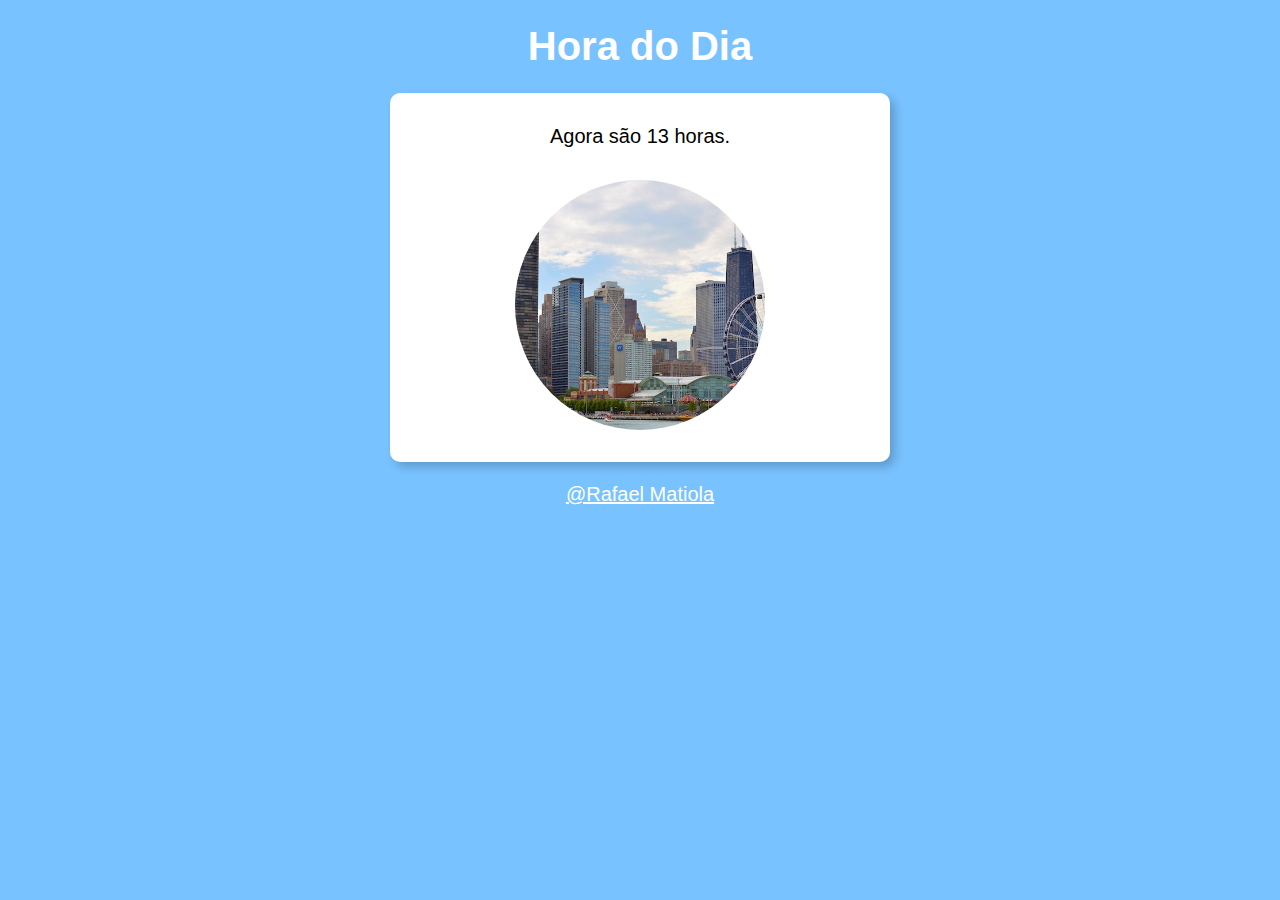
<file: moduloD/exercicios/ex1/index.html>
<!DOCTYPE html>
<html lang="pt-br">
<head>
    <meta charset="UTF-8">
    <meta http-equiv="X-UA-Compatible" content="IE=edge">
    <meta name="viewport" content="width=device-width, initial-scale=1.0">
    <link rel="stylesheet" href="style.css">
    <title>Hora do Dia</title>
</head>
<body onload="load()">
    <header>
        <h1>Hora do Dia</h1>
    </header>
    <section>
        <div id="msgs">
            <p id="msg"></p>
        </div>
        <div id="img">
            <img src="images/morning-img.jpg" alt="" id="image">
        </div>
    </section>
    <footer>
        <p><a href="https://github.com/rafael-ma">@Rafael Matiola</a></p>
    </footer>
    <script src="script.js"></script>
</body>
</html>
</file>
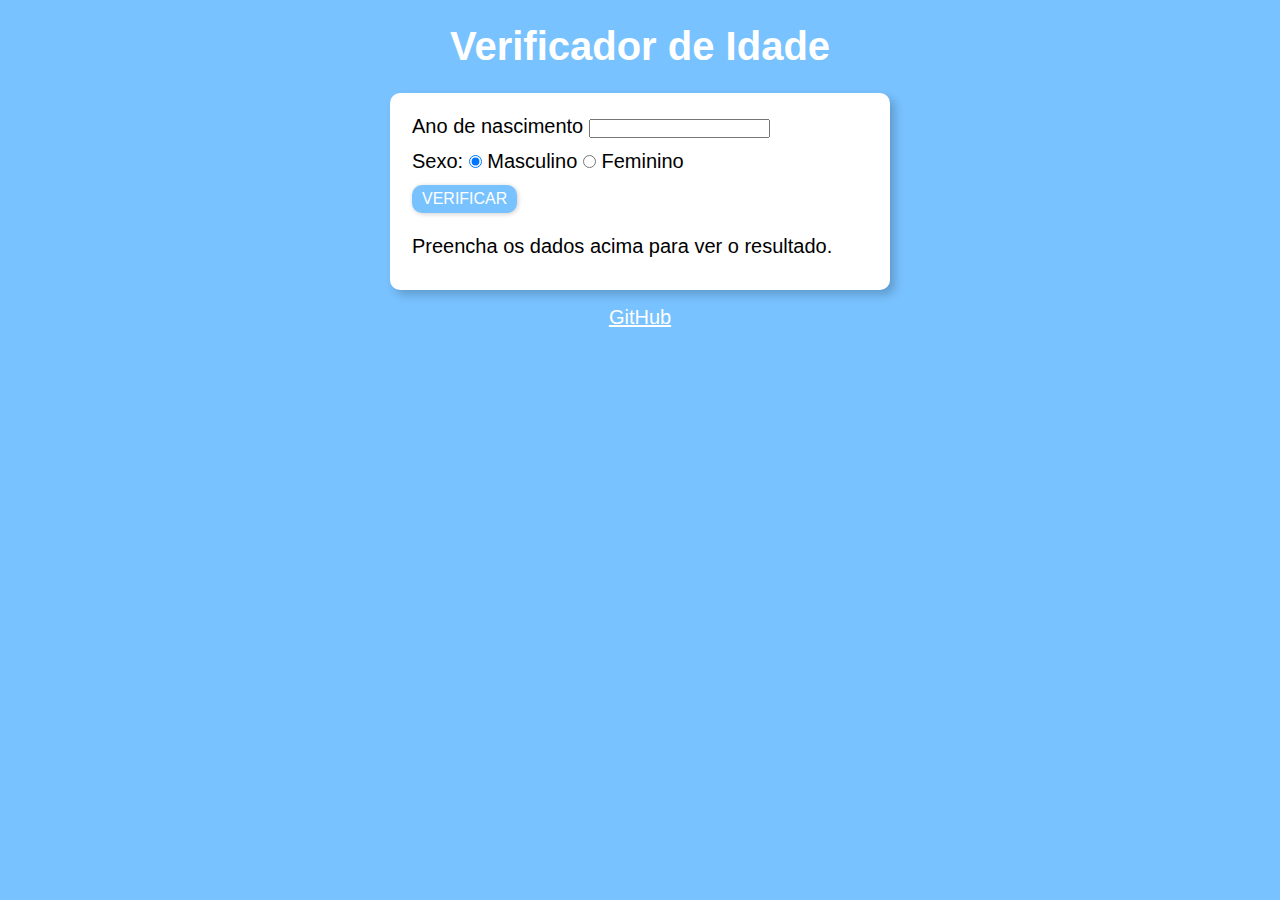
<file: moduloD/exercicios/ex2/index.html>
<!DOCTYPE html>
<html lang="pt-br">
<head>
    <meta charset="UTF-8">
    <meta http-equiv="X-UA-Compatible" content="IE=edge">
    <meta name="viewport" content="width=device-width, initial-scale=1.0">
    <link rel="stylesheet" href="style.css">
    <title>Verificador de Idade</title>
</head>
<body>
    <header>
        <h1>Verificador de Idade</h1>
    </header>
    <section>
        <div>
            <p>
                <label for="year">Ano de nascimento</label>
                <input type="number" name="year" id="year" min="1900">
            </p>
            <p>
                Sexo:
                <input type="radio" name="sex" id="m" checked>
                <label for="m">Masculino</label>

                <input type="radio" name="sex" id="f">
                <label for="f">Feminino</label>
            </p>
            <p>
                <input type="button" value="VERIFICAR" onclick="verificar()">
            </p>
        </div>
        <div id="result">
            <p>Preencha os dados acima para ver o resultado.</p>
        </div>
    </section>
    <footer>
        <p><a href="https://github.com/rafael-ma" target="_blank" rel="external">GitHub</a></p>
    </footer>
    <script src="script.js"></script>
</body>
</html>
</file>
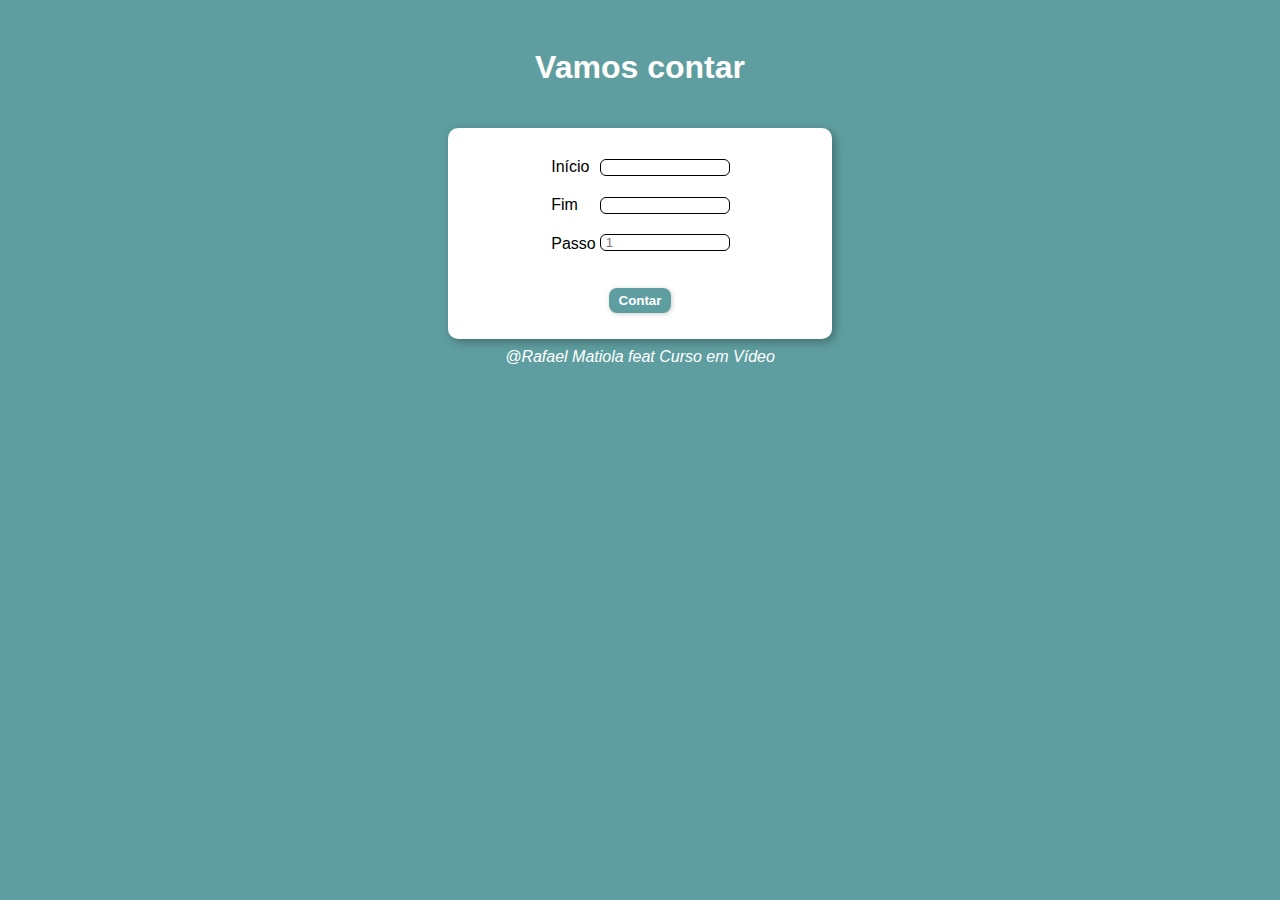
<file: moduloE/aula14/ex1/index.html>
<!DOCTYPE html>
<html lang="pt-br">
<head>
    <meta charset="UTF-8">
    <meta http-equiv="X-UA-Compatible" content="IE=edge">
    <meta name="viewport" content="width=device-width, initial-scale=1.0">
    <link rel="stylesheet" href="style.css">
    <title>Site</title>
</head>
<body>
    <header>
        <h1>Vamos contar</h1>
    </header>

    <main>
        <div id="dados">
            <div class="flex">
                <div class="labels">
                    <label for="inicio">Início</label>
                    <label for="fim">Fim</label>
                    <label for="passo">Passo</label>
                </div>
                <div class="inputs">
                    <input type="number" name="inicio" id="inicio">
                    <input type="number" name="fim" id="fim">
                    <input type="number" name="passo" id="passo" placeholder="1" min="1">
                </div>
            </div>
            <button onclick="contar()">Contar</button>
        </div>
        <div id="resultados">
            <p id="resultado">

            </p>
        </div>
    </main>

    <footer>@Rafael Matiola feat Curso em Vídeo</footer>

    <script src="script.js"></script>
</body>
</html>
</file>
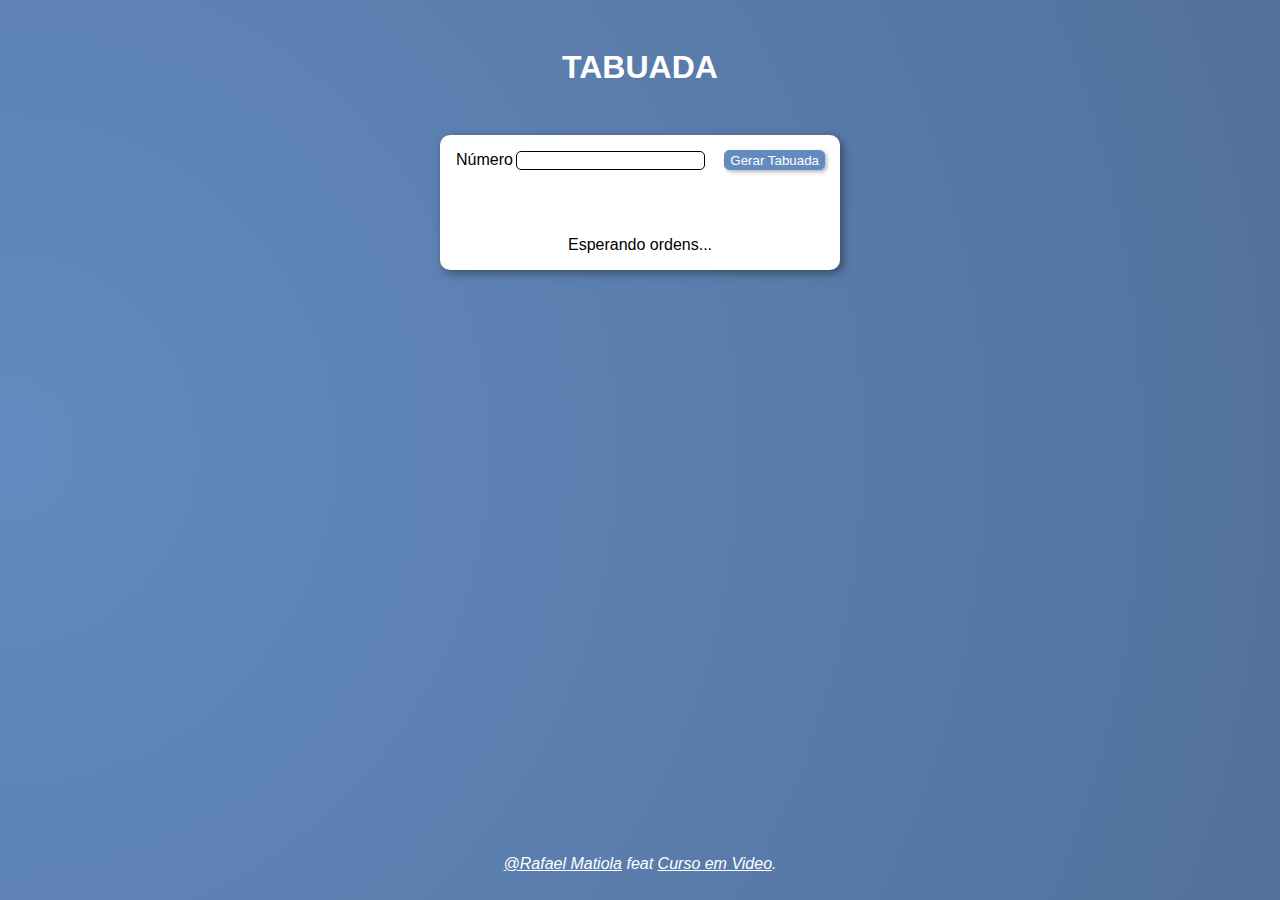
<file: moduloE/aula14/ex2/index.html>
<!DOCTYPE html>
<html lang="pt-br">
<head>
    <meta charset="UTF-8">
    <meta http-equiv="X-UA-Compatible" content="IE=edge">
    <meta name="viewport" content="width=device-width, initial-scale=1.0">
    <link rel="stylesheet" href="style.css">
    <title>Tabuada</title>
</head>
<body>
    <Header>
        <h1>TABUADA</h1>
    </Header>

    <main>
        <section class="main">
            <div class="dados">
                <p>
                    <label for="numero">Número</label>
                    <input type="number" name="numero" id="numero" min="1">
                </p>
                <button onclick="gerar()">Gerar Tabuada</button>
            </div>
            <section id="resultado">
                Esperando ordens...
            </section>
        </section>
    </main>

    <footer>
        <p><a href="https://github.com/rafael-ma">@Rafael Matiola</a> feat <a href="http://cursoemvideo.com/">Curso em Video</a>.</p>
    </footer>

    <script src="script.js"></script>
</body>
</html>
</file>
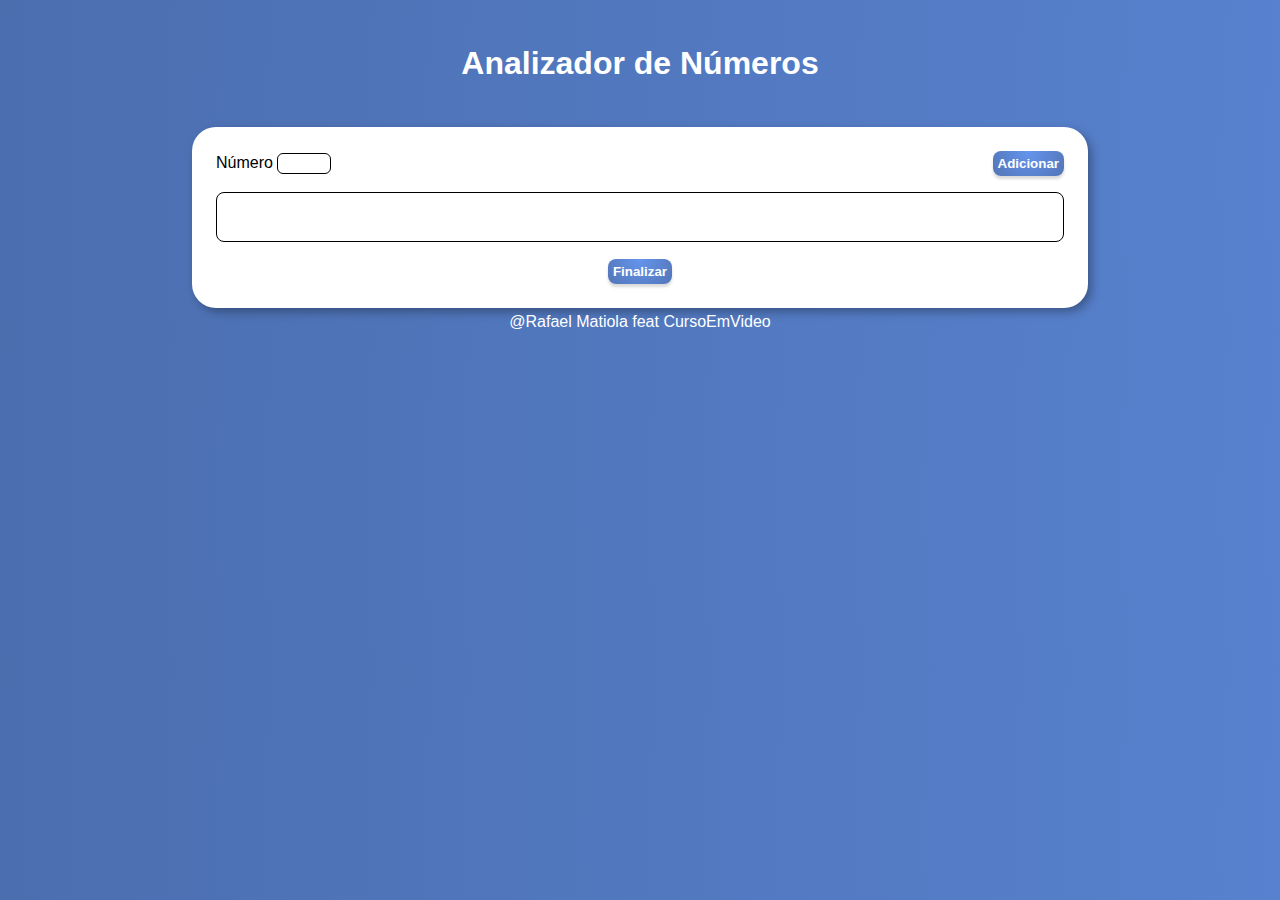
<file: moduloF/aula16/ex1/index.html>
<!DOCTYPE html>
<html lang="pt-br">
<head>
    <meta charset="UTF-8">
    <meta http-equiv="X-UA-Compatible" content="IE=edge">
    <meta name="viewport" content="width=device-width, initial-scale=1.0">
    <link rel="stylesheet" href="style.css">
    <title>Analizador de Números</title>
</head>
<body>
    <header>
        <h1>Analizador de Números</h1>
    </header>
    <main>
        <section class="main">
            <div>
                <div class="flex">
                    <span>
                        <label for="num">Número</label>
                        <input type="number" name="num" id="num">
                    </span>
                    <button onclick="add()" id="add-btn">Adicionar</button>
                </div>
                <p>
                    <select name="list" id="list" size="2"></select>
                </p>
                <p id="finish-btn">
                    <button onclick="finish()">Finalizar</button>
                </p>
                <div id="result">

                </div>
            </div>
        </section>
    </main>
    <footer>
        <p><a href="https://github.com/rafael-ma">@Rafael Matiola</a> feat <a href="http://cursoemvideo.com/">CursoEmVideo</a></p>
    </footer>

    <script src="script.js"></script>
</body>
</html>
</file>
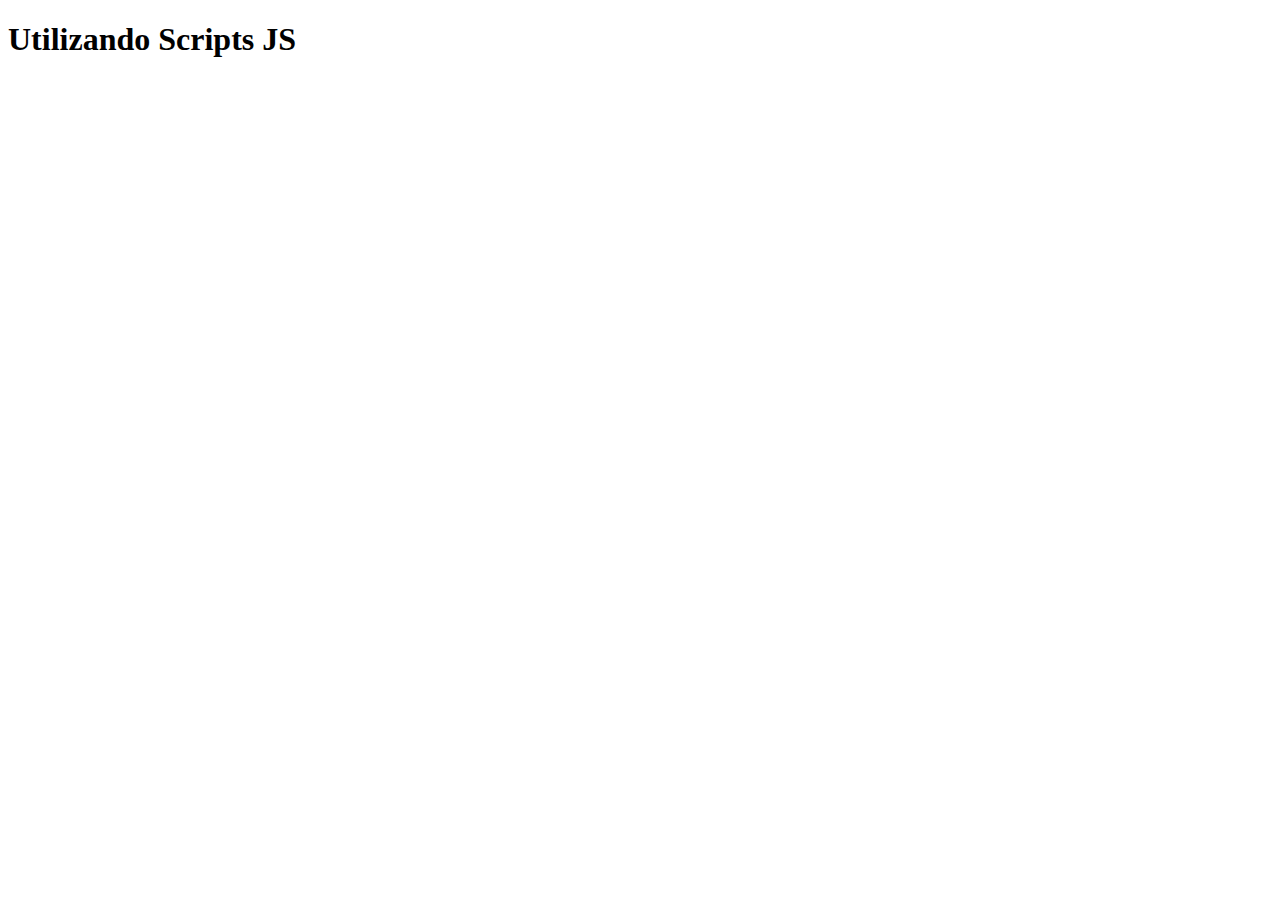
<file: aula4/ex1.html>
<!DOCTYPE html>
    <html lang="pt-br">
    <head>
        <meta charset="UTF-8">
        <meta http-equiv="X-UA-Compatible" content="IE=edge">
        <meta name="viewport" content="width=device-width, initial-scale=1.0">
        <title>Scripts</title>
    </head>
    <body>
        <h1>Utilizando Scripts JS</h1>
        
        <script>
            window.alert('Olá, mundo!')    
            window.confirm('Está gostando de JavaScript?')
            window.prompt('Qual é seu nome?')
        </script>
    </body>
</html>
</file>
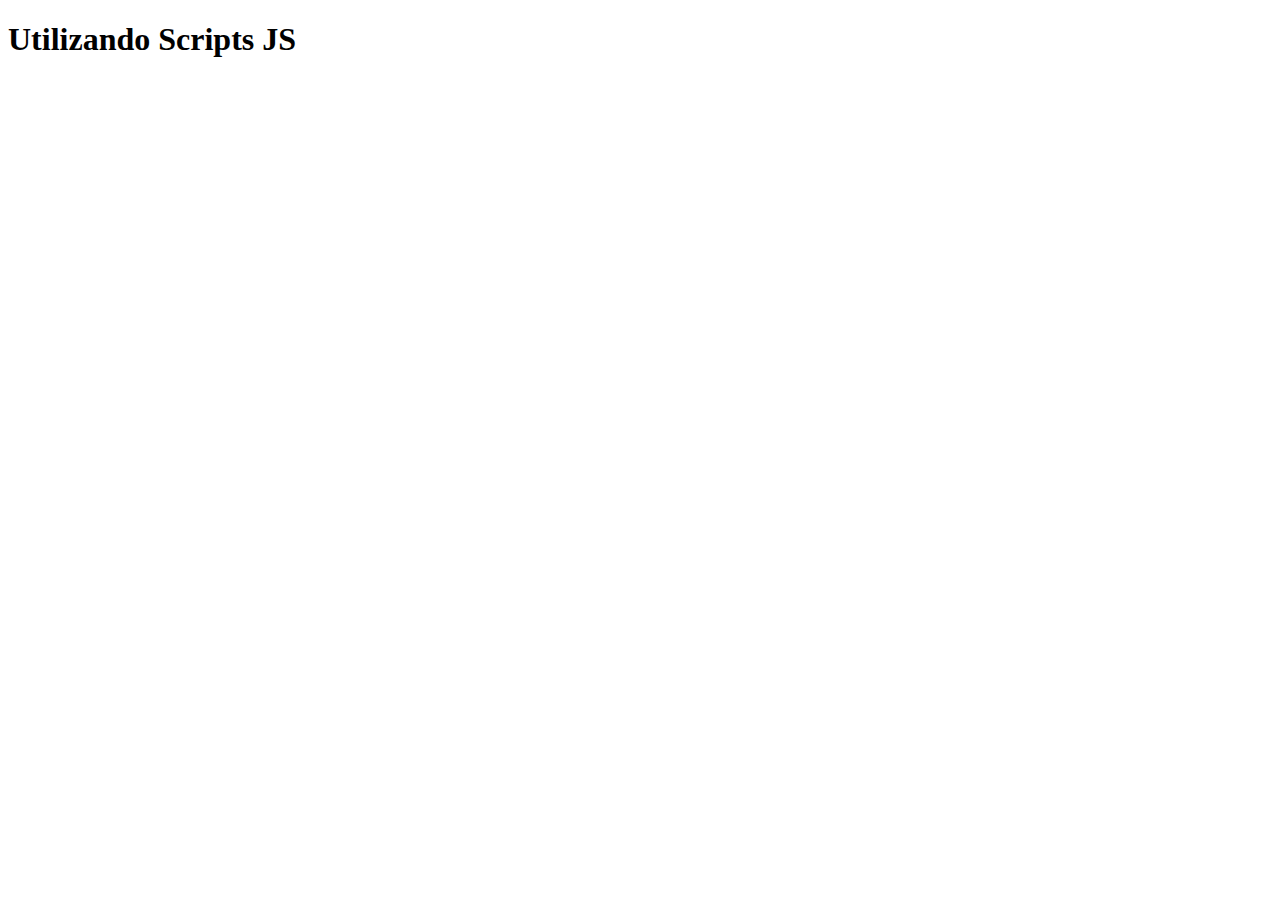
<file: aula6/ex2.html>
<!DOCTYPE html>
    <html lang="pt-br">
    <head>
        <meta charset="UTF-8">
        <meta http-equiv="X-UA-Compatible" content="IE=edge">
        <meta name="viewport" content="width=device-width, initial-scale=1.0">
        <title>Scripts</title>
    </head>
    <body>
        <h1>Utilizando Scripts JS</h1>
        
        <script>
            var nome = window.prompt('Qual é seu nome?')
            window.alert('Prazer te conhecer, ' + nome + '!')
        </script>
    </body>
</html>
</file>
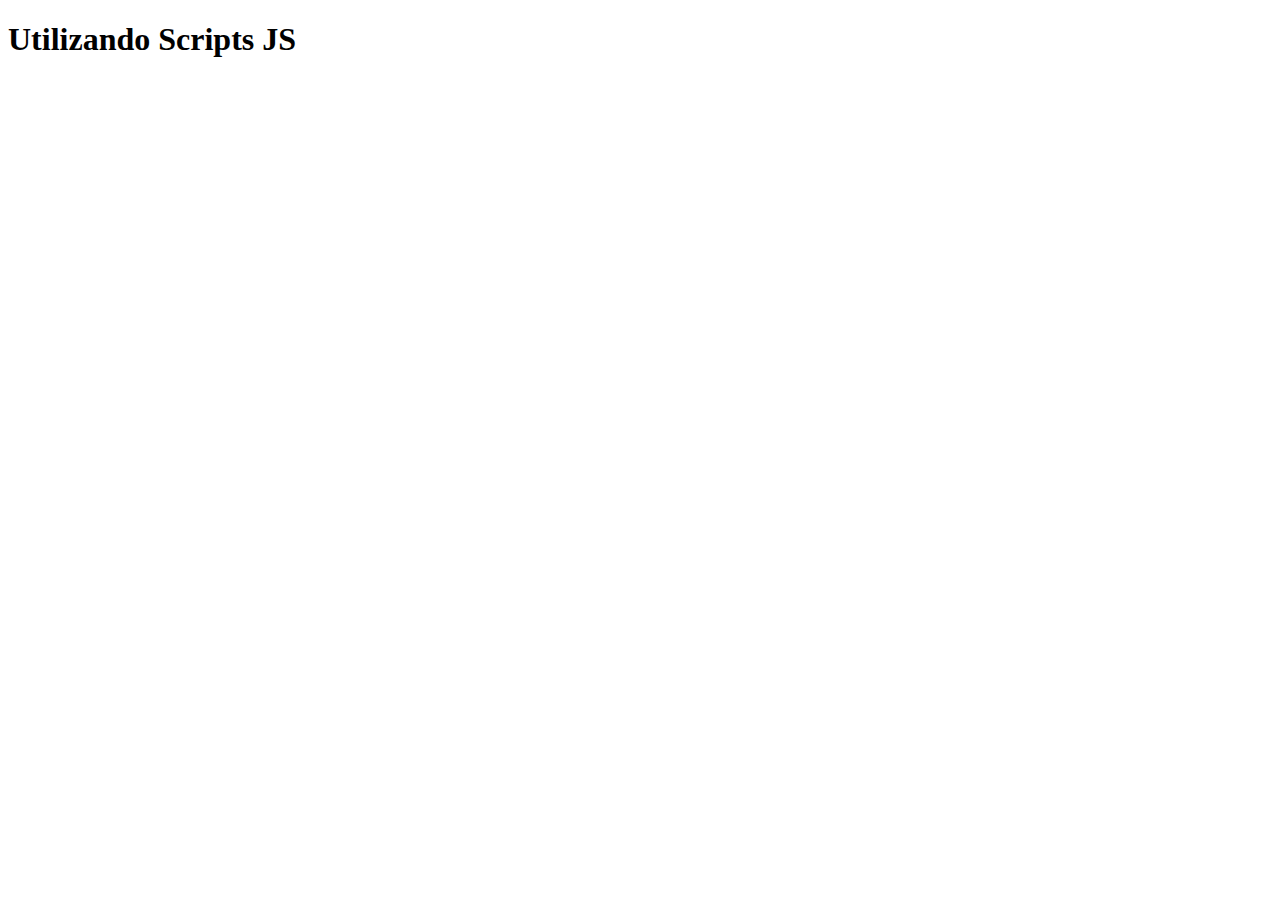
<file: aula6/ex3.html>
<!DOCTYPE html>
    <html lang="pt-br">
    <head>
        <meta charset="UTF-8">
        <meta http-equiv="X-UA-Compatible" content="IE=edge">
        <meta name="viewport" content="width=device-width, initial-scale=1.0">
        <title>Scripts</title>
    </head>
    <body>
        <h1>Utilizando Scripts JS</h1>
        
        <script>
            var n1 = Number(window.prompt('Digite um número'))
            var n2 = Number(window.prompt('Digite outro número'))
            var soma = n1 + n2
            window.alert('A soma dos valores é ' + soma)
        </script>
    </body>
</html>
</file>
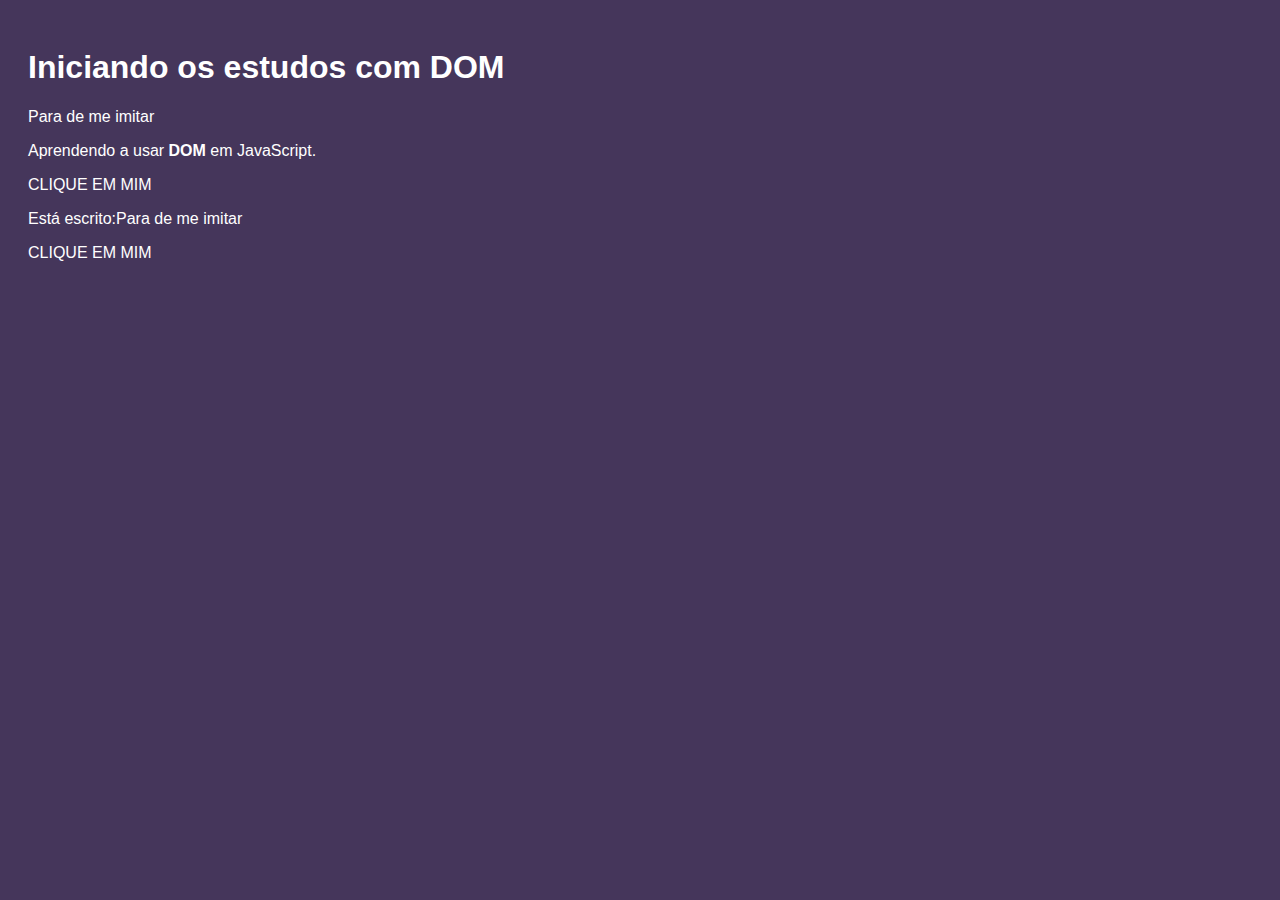
<file: moduloC/aula9.html>
<!DOCTYPE html>
    <html lang="pt-br">
    <head>
        <meta charset="UTF-8">
        <meta http-equiv="X-UA-Compatible" content="IE=edge">
        <meta name="viewport" content="width=device-width, initial-scale=1.0">
        <title>Primeiros passos com DOM</title>
        <style>
            * {
                padding: 0;
            }

            body {
                padding: 20px;
                background-color: rgb(69, 54, 91);
                color: white;
                font-family: Arial, Helvetica, sans-serif;
            }
        </style>
    </head>
    <body>
        <h1>Iniciando os estudos com DOM</h1>
        <p>Para de me imitar</p>
        <p>Aprendendo a usar <strong>DOM</strong> em JavaScript.</p>
        <div id="msg">
            <p>CLIQUE EM MIM</p>
        </div>
    <!-- 
        MÉTODOS DE ACESSO
        por Marca -> getElementsByName()
        por ID -> getElementById()
        por Nome -> getElementsByName()
        por Classe -> getElementsByClassName()
        por Seletor:
            querySelector() -> Um elemento
            querySelectorAll() -> Vários elementos
            Seleciona elementos igual ao seletor CSS
    -->

        <script>
            var p1 = window.document.getElementsByTagName('p')[0] // Pega um elemento pela tag, o número indicado entre colchetes representa a child selecionada, nesse caso a child [0].
            var p2 = window.document.getElementsByTagName('p')[1]

            document.write('Está escrito:' + p1.innerHTML) // Além do innerText também pode ser usado o innerHTML, que pega além do texto formatações HTML como tags strongs.

            /* 
            var div = document.getElementById('msg')
            div.style.background = 'white'
            div.style.color = 'black'
            div.innerText = 'Aguardando...'
            */

            var div = document.querySelector('#msg')
            document.write(div.innerHTML)

        </script>
    </body>
</html>
</file>
<file: moduloD/exercicios/ex1/style.css>
@charset "utf-8";

* {
    margin: 0;
    padding: 0;
    box-sizing: border-box;
}

body {
    background: rgb(120, 194, 255);
    font: normal 15pt Arial;
}

header {
    color: white;
    text-align: center;
    margin: 24px;
}

section {
    display: flex;
    justify-content: center;
    align-items: center;
    flex-direction: column;
    background: white;
    border-radius: 10px;
    padding: 16px;
    width: 500px;
    margin: auto;
    box-shadow: 5px 5px 10px rgba(0, 0, 0, 0.2);
}

#img {
    display: flex;
    justify-content: center;
    width: 250px;
    height: 250px;
    object-fit: cover;
    overflow: hidden;
    border-radius: 50%;
}

img {
    height: 250px;
}

div {
    text-align: center;
    margin: 16px;
}

footer {
    margin: 21px;
}

footer, a {
    color: white;
    text-align: center;
}
</file>
<file: moduloD/exercicios/ex2/style.css>
@charset "utf-8";

* {
    margin: 0;
    padding: 0;
    box-sizing: border-box;
}

body {
    background: #78c2ff;
    font: normal 15pt Arial;
}

header {
    margin: 24px;
    color: white;
    text-align: center;
}

section {
    background: white;
    border-radius: 10px;
    padding: 16px;
    width: 500px;
    margin: auto;
    box-shadow: 5px 5px 10px rgba(0, 0, 0, 0.2);
}

section p {
    padding: 6px;
}

div {
    margin-bottom: 10px;
}

input[type="button"] {
    background: #78c2ff;
    padding: 5px 10px;
    border: none;
    border-radius: 10px;
    color: white;
    font-size: .8em;
    box-shadow: 1px 1px 5px rgba(0, 0, 0, 0.2);
    transition: .3s ease;
}

input[type="button"]:hover {
    background-color: white;
    color: black;
    transform: scale(1.05);
}

img {
    margin: 12px;
    width: 250px;
    border-radius: 50%;
}

footer{
    margin: 16px;
    text-align: center;
}

footer a {
    color: white;
    transition: .3s ease;
}

footer a:hover {
    background-color: white;
    color: black;
    transform: scale(1.05);
    padding: 5px 10px 10px 8px;
    border-radius: 10px;
    transform: scale(1.05);
    box-shadow: 1px 1px 5px rgba(0, 0, 0, 0.2);
}
</file>
<file: moduloE/aula14/ex1/style.css>
@charset 'UTF-8';

* {
    box-sizing: border-box;
    font-family: Arial, Helvetica, sans-serif;
}

body {
    background-color: cadetblue;
}

header {
    text-align: center;
    color: white;
    padding: 20px;
}

main {
    background-color: white;
    width: 30vw;
    max-width: 500px;
    margin: auto;
    padding: 10px;
    border-radius: 10px;
    box-shadow: 3px 3px 10px rgba(0, 0, 0, 0.3);
}

#dados {
    display: flex;
    justify-content: center;
    flex-direction: column;
    gap: 15px;
}

.labels,
.inputs {
    display: flex;
    justify-content: space-evenly;
    height: 15vh;
    flex-direction: column;
}

.flex {
    display: flex;
    flex-direction: row;
    justify-content: center;
    gap: 5px;
}

input {
    border: none;
    border-radius: 5px;
    padding: 0px 5px;
    outline: 1px solid black;
    width: 10vw;
}

input:focus-within {
    outline: 2px solid cadetblue;
    color: cadetblue;
    transition: .3s ease;
}

button {
    margin: auto;
    border: none;
    border-radius: 8px;
    background-color: cadetblue;
    color: white;
    font-weight: bold;
    padding: 5px 10px;
    box-shadow: 1px 1px 5px rgba(0, 0, 0, 0.2);
}

button:hover {
    transform: scale(1.1);
    background-color: white;
    color: cadetblue;
    box-shadow: 3px 3px 10px cadetblue;
    transition: .3s ease;
}

#resultado {
    text-align: center;
}



footer {
    text-align: center;
    font-style: italic;
    color: white;
    padding: 9px;
}
</file>
<file: moduloE/aula14/ex2/style.css>
@charset 'UTF-8';

* {
    margin: 0;
    padding: 0;
    box-sizing: border-box;
    font-family: Arial, Helvetica, sans-serif;
}

body {
    background: radial-gradient(circle at left, #638bbf, #130f1a);
    background-size: 500%;
    animation: gradient 21s ease infinite;
}

header {
    display: flex;
    height: 15vh;
    color: white;
    justify-content: center;
    align-items: center;
}

main {
    height: 80vh;
}

.main {
    display: flex;
    flex-direction: column;
    justify-content: space-between;
    align-items: center;
    border-radius: 10px;
    padding: 16px;
    width: 60vw;
    max-width: 400px;
    min-height: 15vh;
    margin: auto;
    background-color: white;
    box-shadow: 3px 3px 10px rgba(0, 0, 0, 0.4);
}

.dados {
    width: 100%;
    display: flex;
    justify-content: space-between;
    gap: 5px;
}

input {
    padding: 1px 5px;
    border: none;
    outline: 1px solid black;
    border-radius: 4px;
}

input:focus-within {
    outline: 2px solid #638bbf;
    color: #638bbf;
    transition: .3s ease;
}

button {
    border: none;
    background-color: #638bbf;
    color: white;
    padding: 1px 5px;
    outline: 1px solid #638bbf;
    border-radius: 4px;
    box-shadow: 2px 2px 5px rgba(0, 0, 0, 0.4);
}

button:hover {
    background-color: #130f1a;
    outline: 1px solid  #130f1a;
    transform: scale(1.1);
    transition: .3s ease;
}

#resultado {
    display: flex;
    flex-direction: column;
    gap: 4px;
    padding: 16px 0 0;
}

footer {
    height: 5vh;
    text-align: center;
    color: white;
    font-style: italic;
}

footer a {
    color: white;
}

footer a:hover {
    font-size: 1.2em;
    transition: .3s ease;
}

@keyframes gradient {
    0%{background-position:0% 50%}
    50%{background-position:100% 50%}
    100%{background-position:0% 50%}
}
</file>
<file: moduloF/aula16/ex1/style.css>
* {
    margin: 0;
    padding: 0;
    font-family: Arial, Helvetica, sans-serif;
    box-sizing: border-box;
}

body {
    background: radial-gradient(circle at center, #6495ed, #4b6eaf);
    background-size: 400%;
    animation: gradient 9s ease infinite;
}

header {
    color: white;
    text-align: center;
    margin: 5vh;
}

.main {
    width: 70vw;
    background-color: white;
    margin: auto;
    padding: 24px;
    border-radius: 24px;
    box-shadow: 4px 4px 10px rgba(0, 0, 0, 0.3);
}

.flex {
    display: flex;
    justify-content: space-between;
    align-items: center;
}

#num {
    width: 4em;
    padding: 2px 4px 1.5px;
    border: 1px solid black;
    border-radius: 6px;
}

#num:focus-within {
    border: 1px solid cornflowerblue;
    outline: none;
    transition: .3s ease;
}

#list {
    margin: 16px 0 0;
    width: 100%;
    padding: 8px;
    border-radius: 8px;
    border: 1px solid black;
    overflow: visible;
}

#list:focus-within {
    outline: none;
    border: 1px solid cornflowerblue;
}

button {
    background: radial-gradient(circle at top, #6495ed, #5375b7);
    box-shadow: 0px 3px 3px rgba(0, 0, 0, 0.15);
    color: white;
    padding: 5px;
    border: none;
    border-radius: 8px;
    font-weight: bold;
}

button:hover {
    background: white;
    transform: scale(1.1);
    color: cornflowerblue;
    box-shadow: 0px 3px 6px rgba(100, 148, 237, 0.3);
    transition: .3s ease;
}

#finish-btn {
    text-align: center;
    margin: 16px 0 0;
}

#result {
    display: none;
    margin: 16px 0 0;
}

#result p {
    margin: 2px 0;
}

footer {
    text-align: center;
    margin: 5px;
    color: white;
}

a {
    color: white;
    text-decoration: none;
}

a:hover {
    text-decoration: underline;
    font-size: 1.1em;
    transition: .3s;
}

@keyframes gradient {
    0%{background-position:0% 50%}
    50%{background-position:100% 50%}
    100%{background-position:0% 50%}
}
</file>
